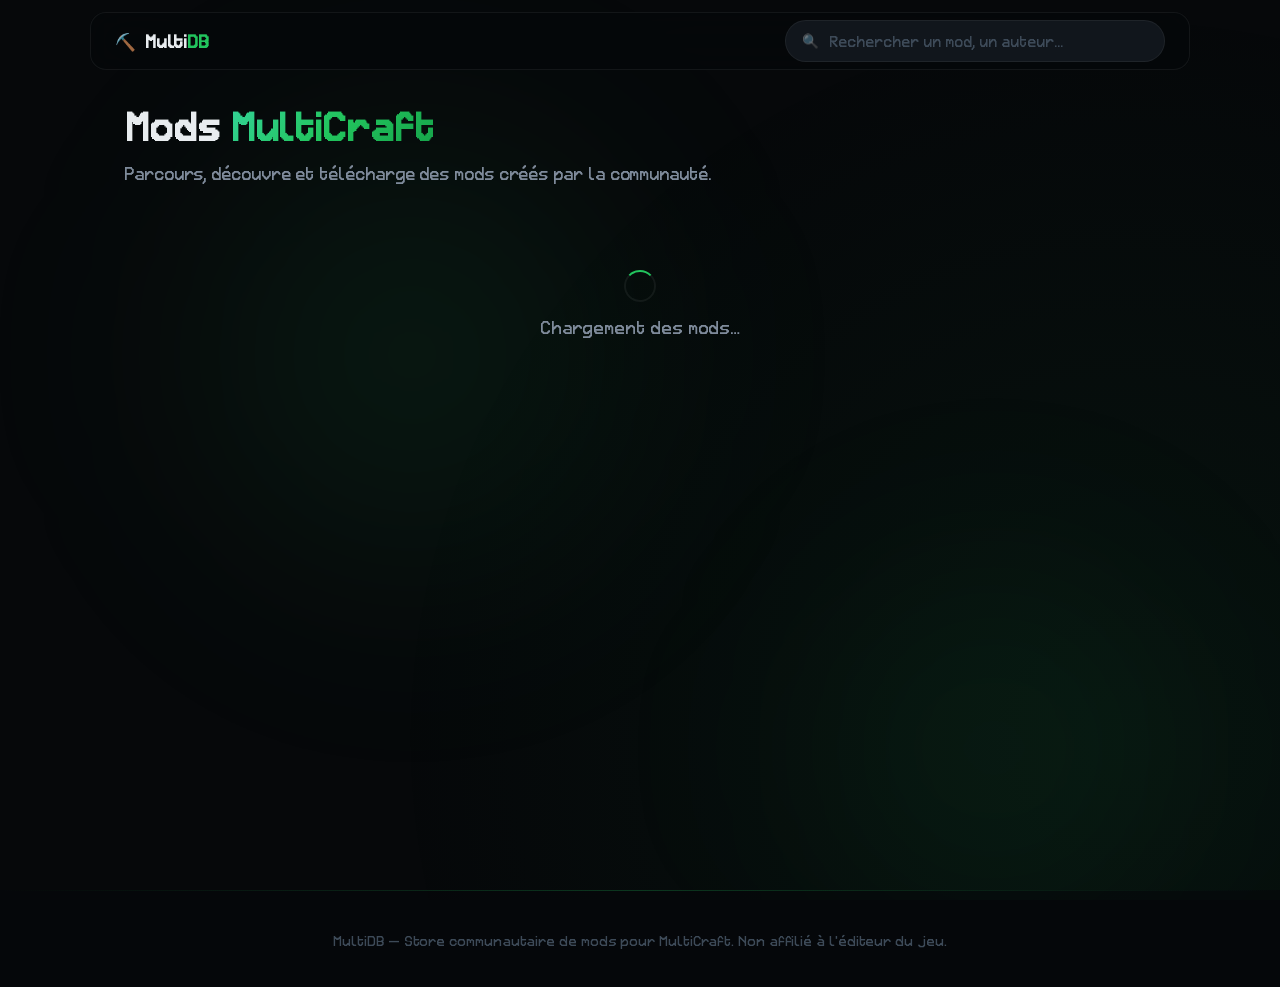
<file: index(2).html>
<!DOCTYPE html>
<html lang="fr">
<head>
<meta charset="UTF-8">
<meta name="viewport" content="width=device-width, initial-scale=1.0">
<title>MultiDB — Mods pour MultiCraft</title>
<meta name="description" content="MultiDB, le store communautaire de mods pour MultiCraft.">
<link rel="stylesheet" href="style.css">
</head>
<body>

<div class="grid-bg"></div>
<div id="cursor-halo"></div>

<header class="site-header">
  <div class="header-inner">
    <a href="#/" class="logo" id="logo-home">
      <span class="logo-icon">⛏️</span>
      <span class="logo-text">Multi<em>DB</em></span>
    </a>
    <div class="search-bar" id="search-wrapper">
      <span class="search-icon">🔍</span>
      <input type="text" id="search-input" placeholder="Rechercher un mod, un auteur…" autocomplete="off">
    </div>
  </div>
</header>

<main id="app">

  <section class="page active" id="page-home">
    <div class="page-header">
      <h1>Mods <span class="gradient-text">MultiCraft</span></h1>
      <p>Parcours, découvre et télécharge des mods créés par la communauté.</p>
    </div>

    <div class="servers-count" id="mods-count"></div>

    <div id="mods-list" class="mods-list">
      <div class="loading-state">
        <div class="spinner"></div>
        Chargement des mods…
      </div>
    </div>
  </section>

  <section class="page" id="page-detail">
    <button class="btn btn-ghost back-btn" id="back-btn" type="button">← Retour à la liste</button>
    <div id="mod-detail-content"></div>
  </section>

</main>

<footer class="site-footer">
  <p>MultiDB — Store communautaire de mods pour MultiCraft. Non affilié à l'éditeur du jeu.</p>
</footer>

<script src="script.js"></script>
</body>
</html>
</file>
<file: style.css>
@font-face {
  font-family: 'MultiCraftFont';
  src: url('MultiCraftFont.woff2') format('woff2');
  font-weight: normal;
  font-style: normal;
}

:root {
  --bg-deep: #06080a;
  --bg-surface: #0c1014;
  --bg-card: #11161c;
  --bg-card-hover: #161d26;
  --border: rgba(255, 255, 255, 0.06);
  --border-strong: rgba(255, 255, 255, 0.12);
  --green: #22c55e;
  --green-dim: #16a34a;
  --green-glow: rgba(34, 197, 94, 0.12);
  --green-muted: rgba(34, 197, 94, 0.7);
  --text: #e8ecef;
  --text-muted: #7e8a9a;
  --text-dim: #3d4a58;
  --radius: 10px;
  --radius-sm: 7px;
  --header-h: 56px;
  --font: 'MultiCraftFont', 'Inter', -apple-system, BlinkMacSystemFont, 'Segoe UI', sans-serif;
  --mono: 'MultiCraftFont', 'SF Mono', 'Fira Code', monospace;
  --transition: 0.22s cubic-bezier(0.4, 0, 0.2, 1);
}

*,
*::before,
*::after {
  box-sizing: border-box;
  margin: 0;
  padding: 0;
}

html {
  scroll-behavior: smooth;
  -webkit-font-smoothing: antialiased;
}

body {
  font-family: var(--font);
  background: var(--bg-deep);
  color: var(--text);
  min-height: 100vh;
  line-height: 1.6;
  overflow-x: hidden;
  letter-spacing: -0.005em;
}

/* ── Fond d'ambiance (orbs flottants) ── */

.grid-bg {
  position: fixed;
  inset: 0;
  z-index: 0;
  pointer-events: none;
  overflow: hidden;
  background: radial-gradient(circle at 88% 82%, rgba(34, 197, 94, 0.06) 0%, transparent 55%);
}

.grid-bg::before,
.grid-bg::after {
  content: '';
  position: absolute;
  border-radius: 50%;
  filter: blur(100px);
  opacity: 0;
  animation: orbFloat 12s ease-in-out infinite, orbFadeIn 1.5s ease forwards;
}

.grid-bg::before {
  width: 620px;
  height: 620px;
  background: radial-gradient(circle, rgba(34, 197, 94, 0.12) 0%, transparent 70%);
  top: 5%;
  left: 8%;
  animation-duration: 14s, 1.5s;
}

.grid-bg::after {
  width: 520px;
  height: 520px;
  background: radial-gradient(circle, rgba(34, 197, 94, 0.09) 0%, transparent 70%);
  bottom: -12%;
  right: 2%;
  animation-duration: 12s, 1.5s;
  animation-delay: 0s, 0.35s;
}

@keyframes orbFloat {
  0%,
  100% {
    transform: translate(0, 0) scale(1);
  }

  33% {
    transform: translate(40px, -30px) scale(1.05);
  }

  66% {
    transform: translate(-30px, 25px) scale(0.97);
  }
}

@keyframes orbFadeIn {
  to {
    opacity: 1;
  }
}

/* ── Halo du curseur ── */

#cursor-halo {
  position: fixed;
  width: 100px;
  height: 100px;
  border-radius: 50%;
  pointer-events: none;
  z-index: 0;
  background: radial-gradient(circle, rgba(34, 197, 94, 0.14) 0%, transparent 70%);
  opacity: 0;
  transition: opacity 0.5s ease;
  will-change: transform;
}

body.cursor-active #cursor-halo {
  opacity: 1;
}

/* ── Header flottant (pilule) ── */

.site-header {
  position: sticky;
  top: 12px;
  z-index: 100;
  max-width: 1100px;
  margin: 0 auto;
  background: rgba(6, 8, 10, 0.82);
  backdrop-filter: blur(20px);
  -webkit-backdrop-filter: blur(20px);
  border: 1px solid var(--border);
  border-radius: 16px;
  overflow: hidden;
  transition: box-shadow 0.3s ease;
}

.site-header.scrolled {
  box-shadow: 0 4px 20px rgba(0, 0, 0, 0.35);
}

.header-inner {
  max-width: 1100px;
  margin: 0 auto;
  padding: 0 1.5rem;
  height: var(--header-h);
  display: flex;
  align-items: center;
  justify-content: space-between;
  gap: 1rem;
}

.logo {
  display: flex;
  align-items: center;
  gap: 0.55rem;
  text-decoration: none;
  color: var(--text);
  font-weight: 600;
  font-size: 1.05rem;
  transition: color var(--transition);
  flex-shrink: 0;
}

.logo:hover {
  color: var(--green);
}

.logo img {
  width: 2em;
  height: 2em;
  filter: drop-shadow(0 0 8px rgba(34, 197, 94, 0.35));
}

.logo em {
  font-style: normal;
  color: var(--green);
}

/* ── Layout principal ── */

#app {
  position: relative;
  z-index: 1;
  max-width: 1080px;
  margin: 0 auto;
  padding: 2.5rem 1.5rem 4rem;
  min-height: calc(100vh - var(--header-h) - 60px);
}

.page {
  display: none;
  animation: fadeIn 0.35s ease forwards;
}

.page.active {
  display: block;
}

@keyframes fadeIn {
  from {
    opacity: 0;
    transform: translateY(8px);
  }

  to {
    opacity: 1;
    transform: translateY(0);
  }
}

.gradient-text {
  background: linear-gradient(135deg, #34d399 0%, #22c55e 50%, #16a34a 100%);
  -webkit-background-clip: text;
  -webkit-text-fill-color: transparent;
  background-clip: text;
}

/* ── Héro (page d'accueil) ── */

.home-page .page-header {
  text-align: center;
  padding: 3rem 0 1.5rem;
}

.home-page .page-header h1 {
  font-size: clamp(2rem, 5vw, 2.8rem);
  line-height: 1.1;
  letter-spacing: -0.03em;
  margin-bottom: 0.75rem;
}

.home-page .page-header p {
  max-width: 480px;
  margin: 0 auto;
  color: var(--text-muted);
  font-size: 0.95rem;
  line-height: 1.65;
}

/* ── Boutons ── */

.btn {
  display: inline-flex;
  align-items: center;
  justify-content: center;
  gap: 0.4rem;
  padding: 0.55rem 1.15rem;
  border-radius: var(--radius-sm);
  font-family: var(--font);
  font-weight: 600;
  font-size: 0.82rem;
  text-decoration: none;
  cursor: pointer;
  border: none;
  transition: transform var(--transition), box-shadow var(--transition), background var(--transition), border-color var(--transition);
  text-align: center;
  letter-spacing: -0.01em;
}

.btn:hover {
  transform: translateY(-1px);
}

.btn:active {
  transform: translateY(0) scale(0.98);
}

.btn-primary {
  background: var(--green);
  color: #fff;
  box-shadow: 0 2px 10px rgba(34, 197, 94, 0.2);
}

.btn-primary:hover {
  background: var(--green-dim);
  box-shadow: 0 4px 18px rgba(34, 197, 94, 0.3);
}

.btn-ghost {
  background: transparent;
  color: var(--green);
  border: 1px solid var(--border-strong);
}

.btn-ghost:hover {
  background: rgba(34, 197, 94, 0.06);
  border-color: rgba(34, 197, 94, 0.3);
}

.back-btn {
  margin-bottom: 1.75rem;
}

/* ── En-têtes de page (sous-pages) ── */

.page-header {
  margin-bottom: 2.25rem;
}

.page-header h1 {
  font-size: clamp(1.6rem, 4vw, 2.2rem);
  margin-bottom: 0.4rem;
}

.page-header p {
  color: var(--text-muted);
  font-size: 0.98rem;
}

/* ── États de chargement ── */

.loading-state,
.empty-state,
.error-state {
  text-align: center;
  padding: 3rem 1rem;
  color: var(--text-muted);
}

.spinner {
  width: 32px;
  height: 32px;
  border: 2px solid var(--border);
  border-top-color: var(--green);
  border-radius: 50%;
  margin: 0 auto 0.85rem;
  animation: spin 0.7s linear infinite;
}

@keyframes spin {
  to {
    transform: rotate(360deg);
  }
}

/* ── Barre de recherche ── */

.search-bar {
  flex: 1;
  max-width: 380px;
  display: flex;
  align-items: center;
  gap: 0.6rem;
  background: var(--bg-card);
  border: 1px solid var(--border);
  border-radius: 999px;
  padding: 0.6rem 1rem;
  transition: border-color var(--transition), box-shadow var(--transition);
}

.search-bar:focus-within {
  border-color: rgba(34, 197, 94, 0.3);
  box-shadow: 0 0 0 2px rgba(34, 197, 94, 0.06);
}

.search-icon {
  font-size: 0.85rem;
  opacity: 0.5;
  flex-shrink: 0;
}

.search-bar input {
  flex: 1;
  border: none;
  outline: none;
  background: none;
  color: var(--text);
  font-family: var(--font);
  font-size: 0.85rem;
  min-width: 0;
}

.search-bar input::placeholder {
  color: var(--text-dim);
}

.servers-count {
  color: var(--text-dim);
  font-size: 0.8rem;
  margin-bottom: 1.1rem;
}

/* ── Filtres de catégories ── */

.category-filters {
  display: flex;
  gap: 0.6rem;
  flex-wrap: wrap;
  align-items: center;
  margin-bottom: 1.75rem;
}

.filter-btn {
  padding: 0.5rem 1.1rem;
  border: 1px solid var(--border);
  background: var(--bg-card);
  color: var(--text-muted);
  font-family: var(--font);
  font-weight: 500;
  font-size: 0.82rem;
  cursor: pointer;
  border-radius: 999px;
  transition: color var(--transition), background var(--transition), border-color var(--transition);
}

.filter-btn:hover {
  color: var(--text);
  border-color: var(--border-strong);
  background: rgba(255, 255, 255, 0.04);
}

.filter-btn.active {
  color: var(--green);
  background: rgba(34, 197, 94, 0.1);
  border-color: rgba(34, 197, 94, 0.25);
}

/* ── Tri des mods ── */

.sort-control {
  display: inline-flex;
  align-items: center;
  gap: 0.55rem;
  margin-left: 0.4rem;
  padding-left: 0.7rem;
  border-left: 1px solid var(--border);
}

.sort-label {
  color: var(--text-dim);
  font-size: 0.8rem;
  font-weight: 500;
  white-space: nowrap;
}

.sort-select {
  appearance: none;
  -webkit-appearance: none;
  padding: 0.45rem 2.1rem 0.45rem 0.9rem;
  border: 1px solid var(--border);
  border-radius: 999px;
  background: var(--bg-card);
  background-image: url("data:image/svg+xml;charset=UTF-8,%3Csvg xmlns='http://www.w3.org/2000/svg' width='12' height='12' viewBox='0 0 24 24' fill='none' stroke='%23949494' stroke-width='2.5' stroke-linecap='round' stroke-linejoin='round'%3E%3Cpolyline points='6 9 12 15 18 9'/%3E%3C/svg%3E");
  background-repeat: no-repeat;
  background-position: right 0.75rem center;
  background-size: 0.8rem;
  color: var(--text);
  font-family: var(--font);
  font-size: 0.8rem;
  font-weight: 500;
  cursor: pointer;
  outline: none;
  transition: border-color var(--transition), color var(--transition);
}

.sort-select:hover {
  border-color: var(--border-strong);
}

.sort-select:focus-visible {
  border-color: var(--green);
  box-shadow: 0 0 0 3px rgba(34, 197, 94, 0.15);
}

.btn-post-mod {
  margin-left: auto;
  padding: 0.55rem 1.15rem;
  border: 1px solid var(--green);
  background: var(--green);
  color: #fff;
  font-family: var(--font);
  font-weight: 600;
  font-size: 0.82rem;
  cursor: pointer;
  border-radius: 999px;
  transition: background var(--transition), transform var(--transition), box-shadow var(--transition);
}

.btn-post-mod:hover {
  background: var(--green-dim);
  transform: translateY(-1px);
  box-shadow: 0 2px 10px rgba(34, 197, 94, 0.2);
}

.btn-tuto {
  display: inline-flex;
  align-items: center;
  gap: 0.4rem;
  padding: 0.55rem 1.15rem;
  border: 1px solid var(--border-strong);
  background: transparent;
  color: var(--text);
  font-family: var(--font);
  font-weight: 600;
  font-size: 0.82rem;
  cursor: pointer;
  border-radius: 999px;
  text-decoration: none;
  transition: background var(--transition), border-color var(--transition), transform var(--transition);
}

.btn-tuto:hover {
  background: rgba(255, 255, 255, 0.05);
  border-color: rgba(34, 197, 94, 0.3);
  transform: translateY(-1px);
}

/* ── Sélecteur de langue ── */

.lang-switch {
  display: flex;
  align-items: center;
  gap: 4px;
  background: rgba(255, 255, 255, 0.06);
  border: 1px solid rgba(255, 255, 255, 0.12);
  border-radius: 999px;
  padding: 3px 5px;
  flex-shrink: 0;
}

.lang-btn {
  background: none;
  border: none;
  cursor: pointer;
  font-size: 0.8rem;
  font-weight: 700;
  letter-spacing: 0.04em;
  color: var(--text-dim);
  padding: 0.3rem 0.55rem;
  border-radius: 999px;
  transition: background 0.18s, color 0.18s;
  line-height: 1;
  font-family: var(--font);
}

.lang-btn:hover:not(.active) {
  background: rgba(255, 255, 255, 0.08);
  color: var(--text);
}

.lang-btn.active {
  background: var(--green-dim);
  color: #fff;
}

/* ── Sélecteur de langue déroulant (moteur i18n.js) ── */

.lang-switcher {
  position: relative;
  flex-shrink: 0;
}

/* Le menu dépasse du cadre de l'en-tête : on autorise le débordement tant
   qu'il est ouvert (sinon il est rogné par l'overflow de la barre). */
.site-header.lang-menu-open,
.site-header.lang-menu-open .header-inner {
  overflow: visible;
}

.lang-toggle {
  display: flex;
  align-items: center;
  gap: 6px;
  background: rgba(255, 255, 255, 0.06);
  border: 1px solid rgba(255, 255, 255, 0.12);
  border-radius: 20px;
  padding: 4px 10px;
  cursor: pointer;
  color: var(--text);
  font: inherit;
  font-size: 0.8rem;
  font-weight: 700;
  line-height: 1;
  transition: background 0.18s, border-color 0.18s;
}

.lang-toggle:hover {
  background: rgba(255, 255, 255, 0.1);
  border-color: rgba(255, 255, 255, 0.2);
}

.lang-toggle .lang-flag {
  font-size: 1rem;
  line-height: 1;
}

.lang-toggle .lang-code {
  font-size: 0.72rem;
  letter-spacing: 0.04em;
  color: var(--text-dim);
}

.lang-toggle .lang-caret {
  opacity: 0.7;
  transition: transform 0.18s;
}

.lang-switcher.open .lang-caret {
  transform: rotate(180deg);
}

.lang-menu {
  display: none;
  position: absolute;
  top: calc(100% + 8px);
  right: 0;
  min-width: 210px;
  max-height: min(70vh, 420px);
  overflow-y: auto;
  margin: 0;
  padding: 6px;
  list-style: none;
  background: var(--bg-card);
  border: 1px solid var(--border-strong);
  border-radius: 12px;
  box-shadow: 0 14px 36px rgba(0, 0, 0, 0.5);
  z-index: 1200;
}

.lang-switcher.open .lang-menu {
  display: block;
}

.lang-item {
  display: flex;
  align-items: center;
  gap: 10px;
  width: 100%;
  padding: 8px 10px;
  background: none;
  border: none;
  border-radius: 8px;
  cursor: pointer;
  color: var(--text);
  font: inherit;
  font-size: 0.86rem;
  text-align: left;
  transition: background 0.15s;
}

.lang-item:hover {
  background: rgba(255, 255, 255, 0.08);
}

.lang-item.active {
  background: var(--green-dim);
  color: #fff;
}

.lang-item .lang-flag {
  font-size: 1.05rem;
  line-height: 1;
}

.lang-item .lang-name {
  flex: 1;
  white-space: nowrap;
}

/* ── Modale "Poster un mod" ── */

.modal-overlay {
  display: none;
  position: fixed;
  inset: 0;
  background: rgba(0, 0, 0, 0.65);
  backdrop-filter: blur(8px);
  -webkit-backdrop-filter: blur(8px);
  align-items: center;
  justify-content: center;
  z-index: 1000;
  padding: 1.25rem;
}

.modal-overlay.active {
  display: flex;
}

.modal-box {
  position: relative;
  width: 100%;
  max-width: 420px;
  background: var(--bg-card);
  border: 1px solid var(--border-strong);
  border-radius: var(--radius);
  padding: 1.75rem 1.5rem 1.5rem;
  box-shadow: 0 20px 60px rgba(0, 0, 0, 0.5);
  animation: slideUp 0.25s ease;
}

.modal-box h2 {
  margin: 0 0 0.9rem;
  color: var(--text);
  font-size: 1.2rem;
  padding-right: 1.5rem;
}

.modal-box p {
  margin: 0;
  color: var(--text-muted);
  line-height: 1.6;
  font-size: 0.92rem;
}

.modal-box a {
  color: var(--green);
  text-decoration: underline;
  text-underline-offset: 3px;
}

.modal-close {
  position: absolute;
  top: 1rem;
  right: 1rem;
  width: 30px;
  height: 30px;
  border-radius: 50%;
  border: 1px solid var(--border);
  background: transparent;
  color: var(--text-muted);
  font-size: 0.88rem;
  cursor: pointer;
  transition: color var(--transition), border-color var(--transition);
  display: flex;
  align-items: center;
  justify-content: center;
}

.modal-close:hover {
  color: var(--text);
  border-color: var(--border-strong);
}

/* ── Liste des mods ── */

.mods-list {
  display: flex;
  flex-direction: column;
  gap: 1rem;
}

@keyframes slideUp {
  from {
    opacity: 0;
    transform: translateY(12px);
  }

  to {
    opacity: 1;
    transform: translateY(0);
  }
}

.mod-card {
  display: flex;
  align-items: flex-start;
  gap: 1.1rem;
  width: 100%;
  background: var(--bg-card);
  border: 1px solid var(--border);
  border-radius: var(--radius);
  padding: 1.1rem;
  cursor: pointer;
  text-align: left;
  color: inherit;
  font-family: var(--font);
  transition: border-color var(--transition), transform var(--transition), background var(--transition), box-shadow var(--transition);
  animation: slideUp 0.4s ease backwards;
}

.mod-card:hover,
.mod-card:focus-visible {
  border-color: rgba(34, 197, 94, 0.2);
  background: var(--bg-card-hover);
  transform: translateY(-3px);
  box-shadow: 0 4px 20px rgba(0, 0, 0, 0.2);
}

.mod-card:focus-visible {
  outline: 2px solid var(--green-dim);
  outline-offset: 2px;
}

.mod-card-image {
  flex-shrink: 0;
  width: 110px;
  height: 110px;
  border-radius: var(--radius-sm);
  object-fit: cover;
  border: 1px solid var(--border);
  background: var(--bg-surface);
}

.mod-card-body {
  flex: 1;
  min-width: 0;
  display: flex;
  flex-direction: column;
  gap: 0.3rem;
}

.mod-card-title {
  font-size: 1.05rem;
  font-weight: 600;
  line-height: 1.3;
  word-break: break-word;
}

.mod-card-author {
  font-size: 0.78rem;
  color: var(--green-muted);
  font-weight: 500;
}

.mod-card-excerpt {
  font-size: 0.85rem;
  color: var(--text-muted);
  margin-top: 0.15rem;
  display: -webkit-box;
  -webkit-line-clamp: 2;
  -webkit-box-orient: vertical;
  overflow: hidden;
  word-break: break-word;
}

/* ── Compteur de téléchargements ── */

.dl-icon {
  flex-shrink: 0;
  opacity: 0.9;
}

.mod-card-downloads {
  display: inline-flex;
  align-items: center;
  gap: 0.35rem;
  width: fit-content;
  margin-top: 0.5rem;
  padding: 0.2rem 0.65rem;
  border: 1px solid var(--border);
  background: rgba(255, 255, 255, 0.04);
  border-radius: 999px;
  font-size: 0.78rem;
  font-weight: 600;
  color: var(--text-muted);
  transition: color var(--transition), border-color var(--transition);
}

.mod-card:hover .mod-card-downloads,
.mod-card:focus-visible .mod-card-downloads {
  color: var(--green-muted);
  border-color: rgba(34, 197, 94, 0.3);
}

/* ── Page détail d'un mod ── */

.mod-detail-banner {
  width: 100%;
  max-height: 340px;
  object-fit: cover;
  border-radius: var(--radius);
  border: 1px solid var(--border);
  margin-bottom: 1.75rem;
  display: block;
  background: var(--bg-surface);
}

.mod-detail-title {
  font-size: clamp(1.6rem, 4vw, 2.3rem);
  margin-bottom: 0.6rem;
  word-break: break-word;
}

.mod-detail-meta {
  display: flex;
  flex-wrap: wrap;
  align-items: center;
  gap: 0.5rem 1rem;
  color: var(--text-muted);
  font-size: 0.92rem;
  margin-bottom: 1.75rem;
}

.mod-detail-author {
  color: var(--green-muted);
  font-weight: 600;
}

.mod-detail-downloads {
  display: inline-flex;
  align-items: center;
  gap: 0.4rem;
  padding: 0.25rem 0.7rem;
  background: rgba(255, 255, 255, 0.04);
  border: 1px solid var(--border);
  border-radius: 999px;
  color: var(--text-muted);
  font-weight: 500;
  font-size: 0.82rem;
}

.btn-discord {
  display: inline-flex;
  align-items: center;
  gap: 0.45rem;
  padding: 0.4rem 0.9rem;
  background: #5865f2;
  color: #fff;
  font-family: var(--font);
  font-weight: 600;
  font-size: 0.82rem;
  border-radius: 999px;
  border: none;
  cursor: pointer;
  transition: background var(--transition), transform var(--transition);
}

.btn-discord:hover {
  background: #4752c4;
  transform: translateY(-1px);
}

.btn-discord.copied {
  background: var(--green);
}

.mod-detail-description {
  background: var(--bg-surface);
  border: 1px solid var(--border);
  border-radius: var(--radius);
  padding: 1.4rem 1.6rem;
  margin-bottom: 1.75rem;
  color: var(--text-muted);
  white-space: pre-line;
  line-height: 1.75;
  word-break: break-word;
}

.mod-detail-description h3 {
  color: var(--text-dim);
  font-size: 0.78rem;
  text-transform: uppercase;
  letter-spacing: 0.06em;
  margin-bottom: 0.85rem;
}

.mod-detail-description p {
  margin: 0;
  font-size: 0.92rem;
}

.mod-detail-actions {
  display: flex;
  gap: 0.75rem;
  flex-wrap: wrap;
}

/* ── Pied de page ── */

.site-footer {
  position: relative;
  z-index: 1;
  text-align: center;
  padding: 2.5rem 1.5rem 2rem;
  margin-top: 3rem;
  border-top: 1px solid transparent;
  border-image: linear-gradient(90deg, transparent, rgba(34, 197, 94, 0.25), transparent) 1;
  background: rgba(6, 8, 10, 0.6);
  color: var(--text-dim);
  font-size: 0.8rem;
}

.site-footer p {
  margin: 0 0 0.25rem;
}

.site-footer a {
  color: var(--text-muted);
  text-decoration: none;
  transition: color 0.15s;
}

.site-footer a:hover {
  color: var(--green);
}

.btn-deblock {
  display: inline-block;
  margin-top: 0.75rem;
  padding: 0.5rem 1.15rem;
  background: var(--green);
  color: #fff;
  font-size: 0.82rem;
  font-weight: 600;
  text-decoration: none;
  border-radius: 999px;
  transition: background 0.2s, transform 0.2s;
}

.btn-deblock:hover {
  background: var(--green-dim);
  color: #fff;
  transform: translateY(-1px);
}

/* ── Boutons secondaires / danger (compte) ── */

.btn-secondary {
  background: var(--bg-card-hover);
  color: var(--text);
  border: 1px solid var(--border-strong);
}

.btn-secondary:hover {
  background: var(--border);
}

.btn-danger {
  background: #ef4444;
  color: #fff;
}

.btn-danger:hover {
  background: #dc2626;
}

[hidden] {
  display: none !important;
}

/* ── Widget de connexion Deblock ── */

.deblock-auth-widget {
  flex-shrink: 0;
  display: flex;
  align-items: center;
}

.btn-deblock-auth {
  display: inline-flex;
  align-items: center;
  gap: 0.4rem;
  padding: 0.4rem 0.8rem;
  border-radius: var(--radius-sm);
  background: var(--green);
  color: #fff;
  font-family: var(--font);
  font-size: 0.82rem;
  font-weight: 600;
  border: none;
  cursor: pointer;
  transition: background var(--transition), transform var(--transition);
  white-space: nowrap;
}

.btn-deblock-auth:hover {
  background: var(--green-dim);
  transform: translateY(-1px);
}

.deblock-user-info {
  display: flex;
  align-items: center;
  gap: 0.4rem;
  background: rgba(34, 197, 94, 0.08);
  border: 1px solid rgba(34, 197, 94, 0.2);
  border-radius: var(--radius-sm);
  padding: 0.25rem 0.5rem 0.25rem 0.3rem;
}

.deblock-avatar {
  border-radius: 50%;
  display: block;
  flex-shrink: 0;
  width: 26px;
  height: 26px;
  object-fit: cover;
}

.deblock-username {
  font-size: 0.82rem;
  font-weight: 600;
  color: #86efac;
  max-width: 110px;
  overflow: hidden;
  text-overflow: ellipsis;
  white-space: nowrap;
}

.deblock-profile-link {
  display: inline-flex;
  align-items: center;
  color: var(--green-muted);
  text-decoration: none;
  padding: 0.2rem 0.3rem;
  border-radius: var(--radius-sm);
  transition: color var(--transition), background var(--transition);
  flex-shrink: 0;
}

.deblock-profile-link:hover {
  color: var(--green);
  background: rgba(34, 197, 94, 0.06);
}

/* ── Page Compte Deblock ── */

.auth-page {
  background: #000;
  border: 1px solid var(--border);
  border-radius: var(--radius);
  padding: clamp(2rem, 5vw, 4rem) clamp(1.5rem, 5vw, 3.5rem);
}

.auth-layout {
  display: grid;
  grid-template-columns: 1fr 1fr;
  gap: clamp(2rem, 5vw, 4rem);
  align-items: center;
  min-height: 60vh;
}

.auth-hero-title {
  font-size: clamp(2.4rem, 6vw, 3.6rem);
  font-weight: 800;
  line-height: 1.02;
  letter-spacing: -0.02em;
  color: #fff;
  margin-bottom: 0.75rem;
}

.auth-hero-sub {
  font-size: 1.05rem;
  color: var(--text-muted);
}

.auth-panel {
  background: var(--bg-card);
  border: 1px solid var(--border-strong);
  border-radius: var(--radius);
  padding: 2rem 1.75rem;
}

.auth-panel-title {
  font-size: 1.35rem;
  font-weight: 700;
  color: var(--text);
  margin-bottom: 1.1rem;
}

.deblock-form-group label {
  display: block;
  font-size: 0.80rem;
  color: var(--text-muted);
  margin-bottom: 4px;
}

.deblock-password-row {
  display: flex;
  gap: 4px;
  align-items: stretch;
}

.deblock-password-row .review-input {
  flex: 1;
}

.deblock-password-toggle {
  background: rgba(255, 255, 255, 0.06);
  border: 1px solid var(--border);
  border-radius: var(--radius-sm);
  color: var(--text-muted);
  cursor: pointer;
  padding: 0 10px;
  font-size: 0.9rem;
}

.deblock-password-toggle:hover {
  background: rgba(255, 255, 255, 0.1);
}

.deblock-info-note {
  margin-top: 0.75rem;
  font-size: 0.74rem;
  line-height: 1.5;
  color: var(--text-muted);
  text-align: center;
  background: rgba(34, 197, 94, 0.05);
  border: 1px solid rgba(34, 197, 94, 0.12);
  border-radius: var(--radius-sm);
  padding: 0.5rem 0.65rem;
}

.deblock-auth-switch a {
  text-decoration: none;
}

.deblock-auth-switch a:hover {
  text-decoration: underline;
}

.deblock-auth-loading {
  display: flex;
  flex-direction: column;
  align-items: center;
  padding: 2rem 0;
}

/* ── Page Profil ── */

#page-profile {
  max-width: 1080px;
  margin: 0 auto;
}

#page-profile .page-header,
#page-profile .profile-section,
#page-profile .profile-status-msg {
  max-width: 560px;
  margin-left: auto;
  margin-right: auto;
}

.profile-status-msg {
  font-size: 0.85rem;
}

.profile-section {
  background: var(--bg-card);
  border: 1px solid var(--border);
  border-radius: var(--radius);
  padding: 1.15rem 1.35rem;
  margin-bottom: 0.85rem;
}

.profile-section h3 {
  font-size: 0.9rem;
  margin-bottom: 0.65rem;
  color: var(--green-muted);
}

.profile-input-row {
  display: flex;
  align-items: center;
  gap: 0.65rem;
}

.profile-danger {
  border-color: rgba(239, 68, 68, 0.2);
  background: rgba(239, 68, 68, 0.04);
}

.profile-danger h3 {
  color: #ef4444;
}

.profile-delete-actions {
  display: flex;
  gap: 0.65rem;
  align-items: center;
  flex-wrap: wrap;
}

.profile-avatar-wrapper {
  display: flex;
  align-items: center;
  gap: 1.25rem;
}

.profile-avatar-preview-wrap {
  position: relative;
  flex-shrink: 0;
}

.profile-avatar-large {
  width: 72px;
  height: 72px;
  border-radius: 50%;
  object-fit: cover;
  border: 2px solid var(--border-strong);
  background: var(--bg-card-hover);
  display: block;
}

.profile-avatar-edit-btn {
  position: absolute;
  bottom: 0;
  right: 0;
  width: 24px;
  height: 24px;
  border-radius: 50%;
  background: var(--green);
  color: #000;
  display: flex;
  align-items: center;
  justify-content: center;
  cursor: pointer;
  transition: background var(--transition), transform var(--transition);
  border: 2px solid var(--bg-card);
}

.profile-avatar-edit-btn:hover {
  background: var(--green-muted);
  transform: scale(1.1);
}

.profile-avatar-info {
  flex: 1;
  min-width: 0;
}

.profile-avatar-hint {
  font-size: 0.72rem;
  color: var(--text-muted);
  margin-bottom: 0.65rem;
}

.profile-avatar-actions {
  display: flex;
  gap: 0.4rem;
  flex-wrap: wrap;
}

.profile-avatar-progress {
  margin-top: 0.5rem;
  height: 3px;
  background: var(--border);
  border-radius: 2px;
  overflow: hidden;
}

.profile-avatar-progress-bar {
  height: 100%;
  width: 0%;
  background: var(--green);
  border-radius: 2px;
  transition: width 0.3s ease;
}

/* ── Système d'avis ── */

.mod-reviews-section {
  margin-top: 2.5rem;
  padding-top: 1.5rem;
  border-top: 1px solid var(--border);
}

.reviews-header {
  display: flex;
  align-items: center;
  justify-content: space-between;
  gap: 0.65rem;
  margin-bottom: 0.75rem;
  flex-wrap: wrap;
}

.reviews-header-right {
  display: flex;
  align-items: center;
  gap: 0.4rem;
  flex-wrap: wrap;
}

.reviews-sort-select {
  background: var(--bg-card);
  border: 1px solid var(--border);
  border-radius: var(--radius-sm);
  color: var(--text-muted);
  font-family: var(--font);
  font-size: 0.72rem;
  padding: 0.2rem 0.45rem;
  cursor: pointer;
  outline: none;
  transition: border-color var(--transition);
}

.reviews-sort-select:hover,
.reviews-sort-select:focus {
  border-color: var(--border-strong);
}

.reviews-title {
  font-size: 0.95rem;
  font-weight: 600;
  margin: 0;
}

.reviews-avg-badge {
  display: inline-flex;
  align-items: center;
  gap: 0.25rem;
  background: rgba(251, 191, 36, 0.08);
  border: 1px solid rgba(251, 191, 36, 0.2);
  border-radius: 999px;
  padding: 0.2rem 0.55rem;
  font-size: 0.78rem;
  font-weight: 700;
  color: #fbbf24;
}

.reviews-count {
  font-size: 0.7rem;
  font-weight: 400;
  color: var(--text-dim);
}

.reviews-no-badge {
  font-size: 0.72rem;
  color: var(--text-dim);
}

.reviews-list {
  display: flex;
  flex-direction: column;
  gap: 0.5rem;
  margin-bottom: 1rem;
  max-height: 260px;
  overflow-y: auto;
  padding-right: 2px;
}

.reviews-list::-webkit-scrollbar { width: 4px; }
.reviews-list::-webkit-scrollbar-track { background: transparent; }
.reviews-list::-webkit-scrollbar-thumb {
  background: var(--border-strong);
  border-radius: 4px;
}

.reviews-spinner {
  display: flex;
  justify-content: center;
  padding: 1.1rem 0;
}

.reviews-spinner .spinner {
  width: 22px;
  height: 22px;
  border-width: 2px;
}

.reviews-empty {
  font-size: 0.82rem;
  color: var(--text-dim);
  font-style: italic;
  text-align: center;
  padding: 0.65rem 0;
  margin: 0;
}

.review-card {
  background: var(--bg-surface);
  border: 1px solid var(--border);
  border-radius: var(--radius-sm);
  padding: 0.6rem 0.8rem;
  transition: border-color var(--transition);
}

.review-card:hover {
  border-color: var(--border-strong);
}

.review-header {
  display: flex;
  align-items: center;
  gap: 0.4rem;
  margin-bottom: 0.25rem;
  flex-wrap: wrap;
}

.review-stars {
  display: inline-flex;
  gap: 1px;
}

.review-star {
  font-size: 0.78rem;
  color: var(--border-strong);
  line-height: 1;
}

.review-star.filled {
  color: #fbbf24;
}

.review-pseudo {
  font-size: 0.75rem;
  font-weight: 600;
  color: var(--green-muted);
}

.review-date {
  font-size: 0.68rem;
  color: var(--text-dim);
  margin-left: auto;
}

.review-text {
  font-size: 0.8rem;
  color: var(--text-muted);
  line-height: 1.45;
  margin: 0;
  word-break: break-word;
}

.review-form {
  background: var(--bg-surface);
  border: 1px solid var(--border);
  border-radius: var(--radius-sm);
  padding: 0.8rem 0.9rem;
}

.review-form-title {
  font-size: 0.72rem;
  font-weight: 600;
  color: var(--text-dim);
  text-transform: uppercase;
  letter-spacing: 0.05em;
  margin: 0 0 0.65rem;
}

.review-form-fields {
  display: flex;
  flex-direction: column;
  gap: 0.5rem;
}

.review-form-row {
  display: flex;
  gap: 0.5rem;
  align-items: center;
  flex-wrap: wrap;
}

.review-input {
  flex: 1;
  min-width: 0;
  background: var(--bg-card);
  border: 1px solid var(--border);
  border-radius: var(--radius-sm);
  padding: 0.5rem 0.7rem;
  color: var(--text);
  font-family: var(--font);
  font-size: 0.82rem;
  outline: none;
  transition: border-color var(--transition), box-shadow var(--transition);
  resize: none;
  width: 100%;
}

.review-input:focus {
  border-color: var(--border-strong);
  box-shadow: 0 0 0 2px rgba(34, 197, 94, 0.06);
}

.review-input::placeholder {
  color: var(--text-dim);
}

.review-star-picker {
  display: flex;
  align-items: center;
  gap: 0.1rem;
  flex-shrink: 0;
}

.review-star-picker-label {
  font-size: 0.72rem;
  color: var(--text-dim);
  margin-right: 0.15rem;
  white-space: nowrap;
}

.star-pick {
  font-size: 1.4rem;
  color: var(--border-strong);
  cursor: pointer;
  transition: color 0.12s, transform 0.12s;
  line-height: 1;
  user-select: none;
  -webkit-user-select: none;
}

.star-pick.active {
  color: #fbbf24;
}

.star-pick:hover {
  transform: scale(1.15);
}

@keyframes shake-stars {
  0%, 100% { transform: translateX(0); }
  20% { transform: translateX(-4px); }
  40% { transform: translateX(4px); }
  60% { transform: translateX(-3px); }
  80% { transform: translateX(3px); }
}

.review-star-picker.shake {
  animation: shake-stars 0.35s ease;
}

.review-form-footer {
  display: flex;
  align-items: center;
  justify-content: space-between;
  gap: 0.4rem;
}

.review-char-count {
  font-size: 0.7rem;
  color: var(--text-dim);
}

.review-submit-btn {
  padding: 0.5rem 1rem !important;
  font-size: 0.82rem !important;
  flex-shrink: 0;
}

.review-submit-btn:disabled {
  opacity: 0.45;
  cursor: not-allowed;
  transform: none !important;
}

.review-already-done,
.review-success-msg {
  font-size: 0.82rem;
  color: var(--green);
  text-align: center;
  padding: 0.4rem 0;
  margin: 0;
  animation: fadeIn 0.25s ease;
}

.review-already-done {
  color: var(--text-dim);
}

.review-error-msg {
  font-size: 0.78rem;
  color: #f87171;
  margin: 0.35rem 0 0;
}

.review-deblock-prompt {
  display: flex;
  align-items: center;
  gap: 0.65rem;
  background: rgba(34, 197, 94, 0.06);
  border: 1px solid rgba(34, 197, 94, 0.15);
  border-radius: var(--radius-sm);
  padding: 0.65rem 0.85rem;
  font-size: 0.82rem;
  color: var(--text-muted);
}

.review-deblock-prompt svg {
  flex-shrink: 0;
}

.review-deblock-prompt .btn-deblock-inline {
  margin-left: auto;
  display: inline-flex;
  align-items: center;
  gap: 0.3rem;
  padding: 0.35rem 0.75rem;
  background: var(--green);
  color: #fff;
  border-radius: var(--radius-sm);
  font-size: 0.78rem;
  font-weight: 600;
  border: none;
  cursor: pointer;
  transition: background var(--transition);
  white-space: nowrap;
  font-family: var(--font);
  flex-shrink: 0;
}

.review-deblock-prompt .btn-deblock-inline:hover {
  background: var(--green-dim);
}

/* ── Note moyenne sur les cartes de mod ── */

.mod-card-rating {
  display: inline-flex;
  align-items: center;
  gap: 0.25rem;
  font-size: 0.72rem;
  font-weight: 700;
  color: #fbbf24;
}

.mod-card-rating .rating-count {
  font-weight: 400;
  color: var(--text-dim);
}

/* ── MEDIA QUERIES ── */

@media (max-width: 1024px) {
  .header-inner {
    padding: 0 1rem;
  }

  #app {
    padding: 2rem 1rem 3rem;
  }
}

@media (max-width: 768px) {
  .site-header,
  .header-inner {
    overflow: visible;
  }

  .site-header {
    top: 8px;
    width: calc(100% - 1rem);
  }

  .header-inner {
    flex-wrap: wrap;
    height: auto;
    padding: 0.65rem 0.85rem;
    gap: 0.6rem;
  }

  .search-bar {
    order: 3;
    max-width: none;
    width: 100%;
  }

  .auth-layout {
    grid-template-columns: 1fr;
    gap: 2rem;
    min-height: 0;
  }

  .auth-hero {
    text-align: center;
  }

  .deblock-username {
    display: none;
  }

  .deblock-user-info {
    padding: 0.25rem 0.35rem;
  }

  #app {
    padding: 1.25rem 0.75rem 2.5rem;
  }

  .home-page .page-header {
    padding: 1.5rem 0 1.25rem;
  }

  .home-page .page-header h1 {
    font-size: clamp(1.7rem, 5vw, 2.3rem);
  }

  .page-header h1 {
    font-size: clamp(1.4rem, 4vw, 1.85rem);
  }

  .page-header p {
    font-size: 0.9rem;
  }

  .category-filters {
    gap: 0.5rem;
    margin-bottom: 1.5rem;
  }

  .mod-detail-banner {
    max-height: 220px;
  }

  .mod-detail-description {
    padding: 1.1rem 1.25rem;
    font-size: 0.92rem;
  }

  .mod-detail-actions {
    flex-direction: column;
  }

  .mod-detail-actions .btn {
    width: 100%;
  }
}

@media (max-width: 600px) {
  .btn-post-mod {
    margin-left: 0;
    width: 100%;
  }

  .sort-control {
    margin-left: 0;
    padding-left: 0;
    border-left: none;
    width: 100%;
  }

  .sort-select {
    flex: 1;
  }
}

@media (max-width: 560px) {
  .mod-card {
    flex-direction: column;
  }

  .mod-card-image {
    width: 100%;
    height: 160px;
  }

  .mod-card-excerpt {
    -webkit-line-clamp: 3;
  }

  .filter-btn {
    padding: 0.45rem 0.9rem;
    font-size: 0.78rem;
  }
}

@media (max-width: 480px) {
  .header-inner {
    padding: 0.6rem 0.75rem;
  }

  .logo {
    font-size: 0.9rem;
    gap: 0.4rem;
  }

  .btn {
    padding: 0.55rem 0.9rem;
    font-size: 0.82rem;
  }

  .mod-detail-title {
    font-size: 1.4rem;
  }

  .lang-switch {
    padding: 2px 3px;
  }

  .lang-btn {
    padding: 0.25rem 0.45rem;
    font-size: 0.7rem;
  }

  .lang-toggle {
    padding: 4px 8px;
  }

  .lang-toggle .lang-code {
    display: none;
  }

  .lang-menu {
    right: auto;
    left: 0;
  }

  .btn-deblock-auth {
    padding: 0.4rem 0.55rem;
  }

  #deblock-btn-label {
    display: none;
  }

  .profile-avatar-wrapper {
    flex-direction: column;
    align-items: flex-start;
  }
}

@media (hover: none),
(pointer: coarse) {
  #cursor-halo {
    display: none;
  }
}

@media (prefers-reduced-motion: reduce) {

  *,
  *::before,
  *::after {
    animation-duration: 0.01ms !important;
    transition-duration: 0.01ms !important;
  }

  #cursor-halo {
    display: none;
  }
}

/* ── Popup de sondage ── */

.survey-overlay {
  display: none;
  position: fixed;
  inset: 0;
  background: rgba(0, 0, 0, 0.65);
  backdrop-filter: blur(8px);
  -webkit-backdrop-filter: blur(8px);
  align-items: center;
  justify-content: center;
  z-index: 2000;
  padding: 1.25rem;
}

.survey-overlay.active {
  display: flex;
}

.survey-modal {
  position: relative;
  width: 100%;
  max-width: 440px;
  background: var(--bg-card);
  border: 1px solid var(--border-strong);
  border-radius: var(--radius);
  padding: 1.75rem 1.5rem 1.5rem;
  box-shadow: 0 20px 60px rgba(0, 0, 0, 0.5);
  animation: slideUp 0.25s ease;
}

.survey-modal p {
  margin: 0 0 1.25rem;
  color: var(--text-muted);
  line-height: 1.7;
  font-size: 0.95rem;
}

.survey-modal .survey-btn {
  display: inline-block;
  padding: 0.65rem 1.3rem;
  background: var(--green);
  color: #fff;
  font-family: var(--font);
  font-weight: 600;
  font-size: 0.88rem;
  text-decoration: none;
  border-radius: var(--radius-sm);
  transition: background var(--transition), transform var(--transition);
  cursor: pointer;
  border: none;
}

.survey-modal .survey-btn:hover {
  background: var(--green-dim);
  transform: translateY(-1px);
}

.survey-modal .survey-skip {
  display: inline-block;
  margin-left: 0.75rem;
  padding: 0.7rem 0.5rem;
  background: transparent;
  color: var(--text-dim);
  font-family: var(--font);
  font-size: 0.85rem;
  cursor: pointer;
  border: none;
  text-decoration: underline;
  text-underline-offset: 3px;
  transition: color var(--transition);
}

.survey-modal .survey-skip:hover {
  color: var(--text-muted);
}

.survey-modal .survey-close {
  position: absolute;
  top: 1rem;
  right: 1rem;
  width: 30px;
  height: 30px;
  border-radius: 50%;
  border: 1px solid var(--border);
  background: transparent;
  color: var(--text-muted);
  font-size: 0.88rem;
  cursor: pointer;
  transition: color var(--transition), border-color var(--transition);
  display: flex;
  align-items: center;
  justify-content: center;
}

.survey-modal .survey-close:hover {
  color: var(--text);
  border-color: var(--border-strong);
}

@media (max-width: 480px) {
  .survey-modal {
    padding: 1.5rem 1.25rem 1.5rem;
  }

  .survey-modal .survey-skip {
    display: block;
    margin-left: 0;
    margin-top: 0.6rem;
    padding: 0.5rem 0;
  }
}

/* Announcement banner */
.announcement-banner {
  display: flex;
  align-items: center;
  gap: 0.75rem;
  background: linear-gradient(135deg, rgba(34, 197, 94, 0.08) 0%, rgba(22, 163, 74, 0.05) 100%);
  border: 1px solid rgba(34, 197, 94, 0.25);
  border-radius: var(--radius);
  padding: 0.75rem 1.1rem;
  margin: 0 auto 1.5rem;
  max-width: 700px;
  flex-wrap: wrap;
}

.announcement-icon {
  font-size: 1.15rem;
  flex-shrink: 0;
}

.announcement-text {
  flex: 1;
  color: var(--text-muted);
  font-size: 0.92rem;
  min-width: 0;
}

.announcement-text strong {
  color: var(--text);
}

.announcement-btn {
  display: inline-flex;
  align-items: center;
  gap: 0.25rem;
  padding: 0.4rem 0.9rem;
  background: var(--green);
  color: #fff;
  border-radius: var(--radius-sm);
  font-size: 0.85rem;
  font-family: var(--font);
  font-weight: 600;
  text-decoration: none;
  transition: background var(--transition), transform var(--transition), box-shadow var(--transition);
  white-space: nowrap;
  flex-shrink: 0;
}

.announcement-btn:hover {
  background: var(--green-dim);
  transform: translateY(-1px);
  box-shadow: 0 4px 14px rgba(34, 197, 94, 0.25);
}

.announcement-btn:active {
  transform: translateY(0);
}

@media (max-width: 520px) {
  .announcement-banner {
    flex-direction: column;
    align-items: flex-start;
    gap: 0.6rem;
  }

  .announcement-btn {
    align-self: flex-start;
  }
}
</file>
